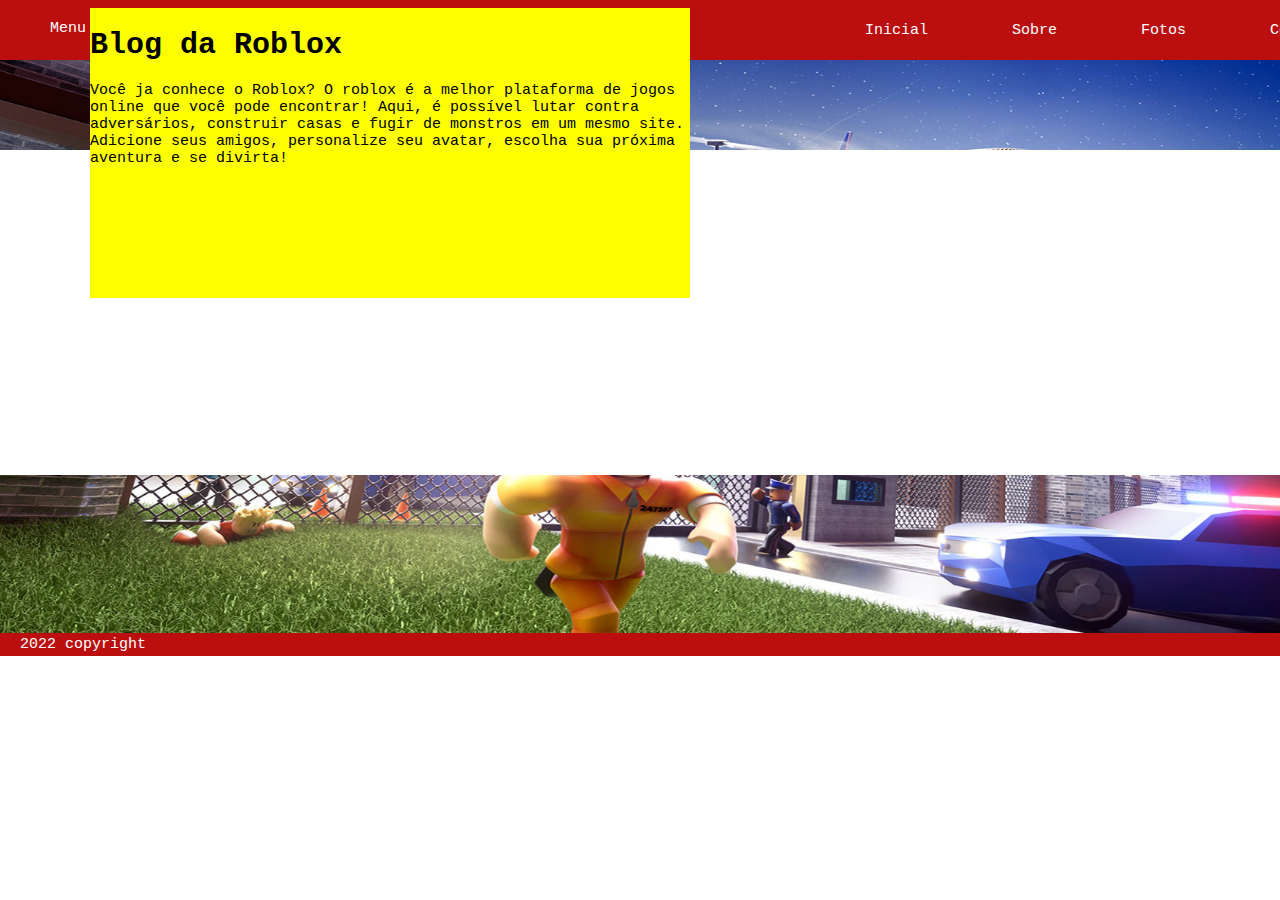
<file: roblox/roblox.html>
<!DOCTYPE html>
<html lang="pt-br">
<head>
    <meta charset="UTF-8">
    <meta http-equiv="X-UA-Compatible" content="IE=edge">
    <meta name="viewport" content="width=device-width, initial-scale=1.0">
    <title>Blog do Roblox</title>
        <link rel="stylesheet" href="roblox.css">
</head>
<body>
    <header>
        Menu
        <nav>
            <ul>
                <li><a href="index.html">Inicial</a></li>
                <li><a href="roblox.html">Sobre</a></li>
                <li><a href="#">Fotos</a></li>
                <li><a href="#">Contato</a></li>
            </ul>
        </nav>   
    </header>
    <main>
        <div id="conteudo"><img src="roblox.jpg" alt="Roblox Menu"></div> 
        <section>
            <div>
                <h1>Blog da Roblox</h1>
                <p>Você ja conhece o Roblox? O roblox é a melhor plataforma de jogos online que você pode encontrar! Aqui, é possível lutar contra adversários, construir casas e fugir de monstros em um mesmo site. Adicione seus amigos, personalize seu avatar, escolha sua próxima aventura e se divirta!</p>
            </div>
            <iframe src="https://www.youtube.com/embed/1k5CU4_27zM" title="YouTube video player" frameborder="0" allow="accelerometer; autoplay; clipboard-write; encrypted-media; gyroscope; picture-in-picture" allowfullscreen></iframe>
        </section>
    </main>
    <footer>
        2022 copyright
    </footer>
</body>
</html>
</file>
<file: roblox/roblox.css>
/* Bem-Vindo ao style.css do meu código!*/

header, footer {
    background-color:rgb(187, 14, 14);
}
body {
    margin: 0px;
    font-family: monospace;
    font-size: 15px;
}
a {
    color: white;
    text-decoration: none;
}
li {
    display: inline-block;
    position: relative; 
    left: 700px;
    bottom: 30px;
    margin-left: 75px;
}
footer {
    color: white;
    padding: 3px;
    padding-left: 20px;
}
header {
    padding-top: 20px;
    height: 40px;
    padding-left: 50px;
    color: white;
}
img {
    width: 100%;
    height: 573px;
}
#conteudo {
    height: 573px;
}


/* BLOG DO ROBLOX */

section {
    position: absolute;
    top: 150px;
    background-color: white;
    width: 100%;
    height: 325px;
}
iframe {
    display: inline-block;
    margin-top: 18px;
    margin-left: 100px;
    width: 500px;
    height: 290px;
}
section > div {
    display: inline-block;
    width: 600px;
    margin-left: 90px;
    background-color: yellow;
    position: relative;
    bottom: 142px;
    height: 290px;
}
</file>
